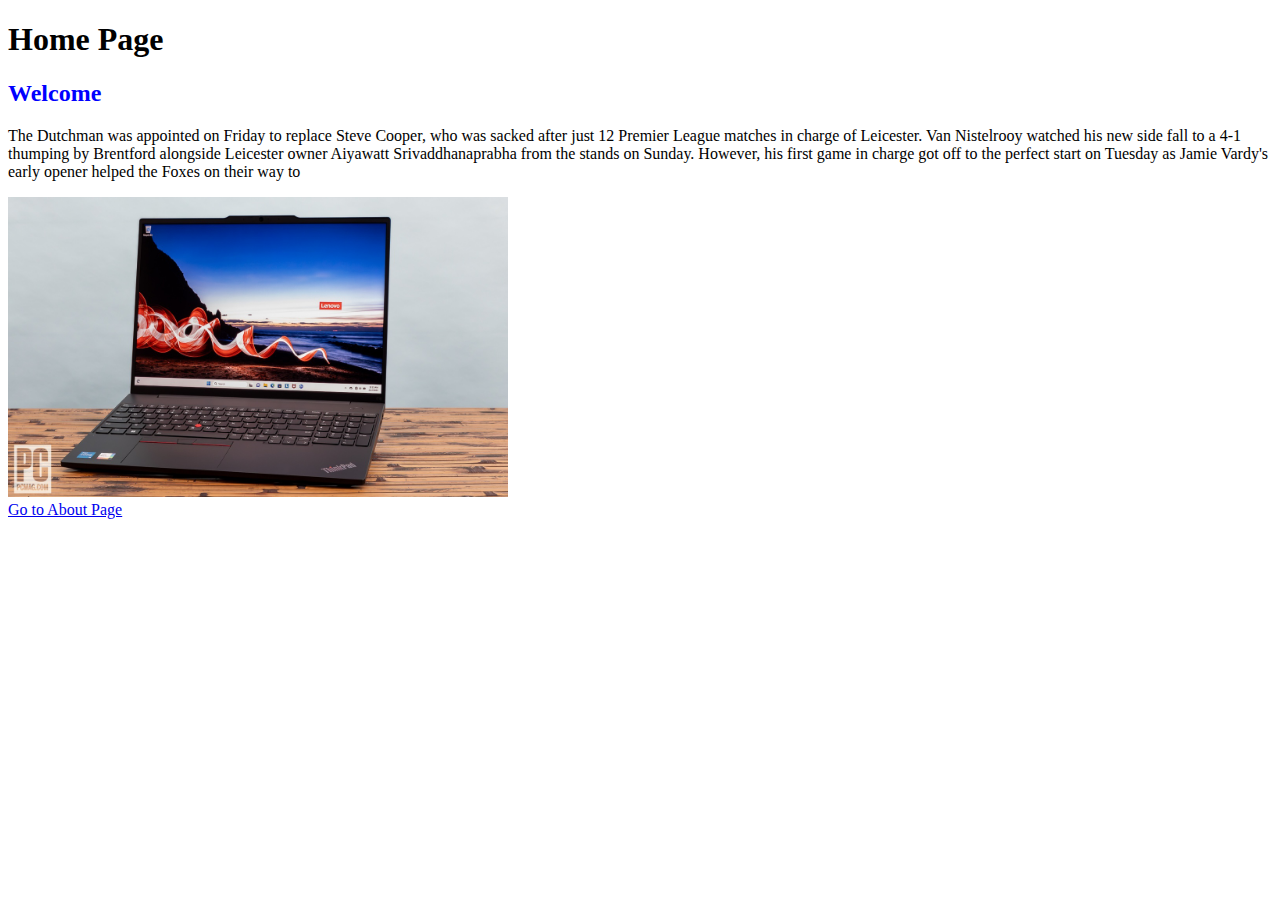
<file: index.html>
<!DOCTYPE html>
<html lang="en">

<head>
    <meta charset="UTF-8">
    <meta name="viewport" content="width=device-width, initial-scale=1.0">
    <link rel="stylesheet" href="./style.css">
    <title>Document</title>
</head>

<body>
    <div>
        <h1>Home Page</h1>
        <h2 id="subTitle">Welcome</h2>
        <p>
            The Dutchman was appointed on Friday to replace Steve Cooper, who was sacked after just 12 Premier League
            matches in charge of Leicester.

            Van Nistelrooy watched his new side fall to a 4-1 thumping by Brentford alongside Leicester owner Aiyawatt
            Srivaddhanaprabha from the stands on Sunday.

            However, his first game in charge got off to the perfect start on Tuesday as Jamie Vardy's early opener
            helped the Foxes on their way to
        </p>
        <div>
            <img width="500" height="300" src="./laptop.jpg" alt="laptop">
        </div>
        <a href="./About/index.html">Go to About Page</a>
    </div>
</body>

</html>
</file>
<file: style.css>
#subTitle {
    color: blue;
}
</file>
